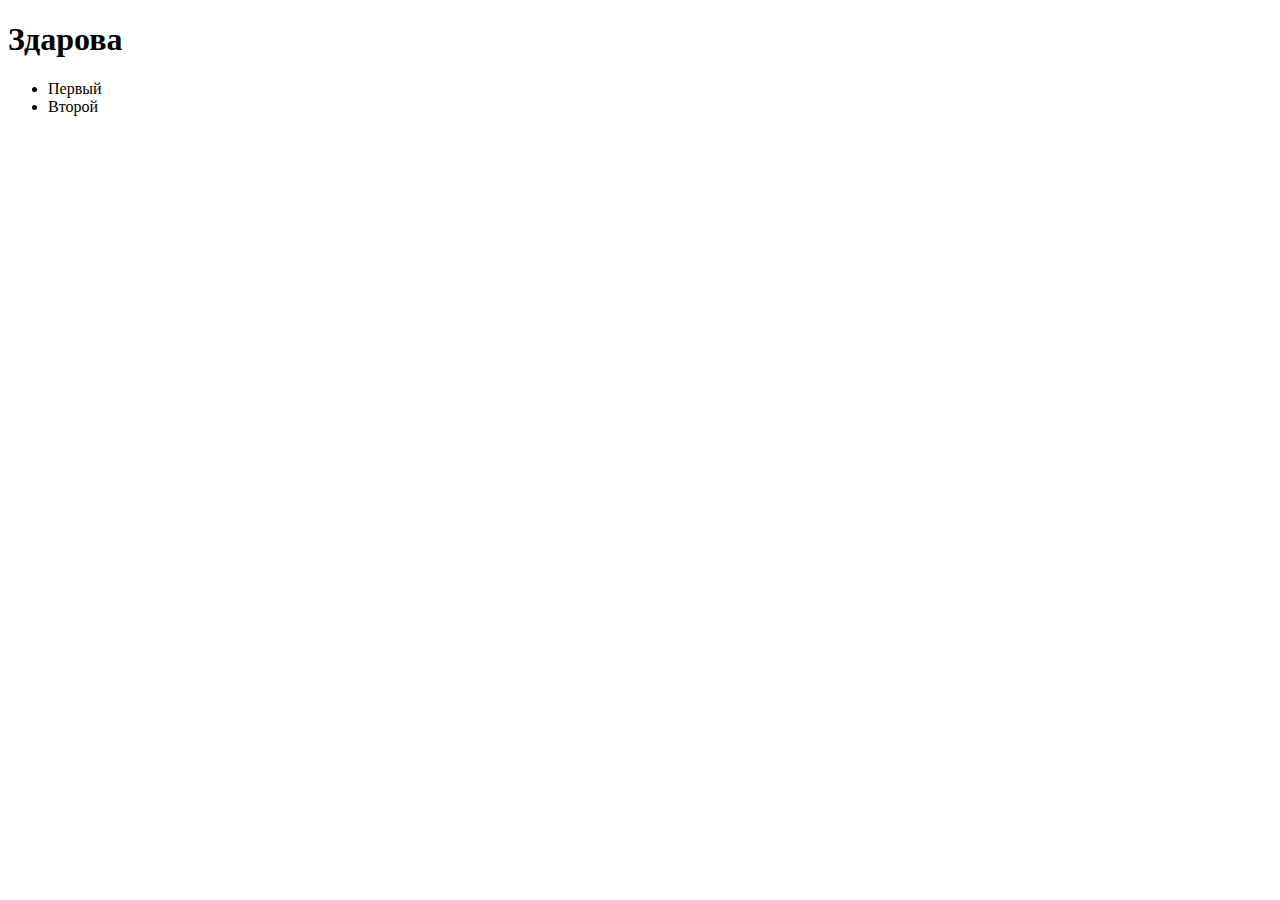
<file: info.html>
<!DOCTYPE html>
<html lang="en">
<head>
    <meta charset="UTF-8">
    <title>Информация</title>
</head>
<body>
    <h1>Здарова</h1>
        <ul>
            <li>Первый</li>
            <li>Второй</li>
        </ul>
</body>
</html>
</file>
